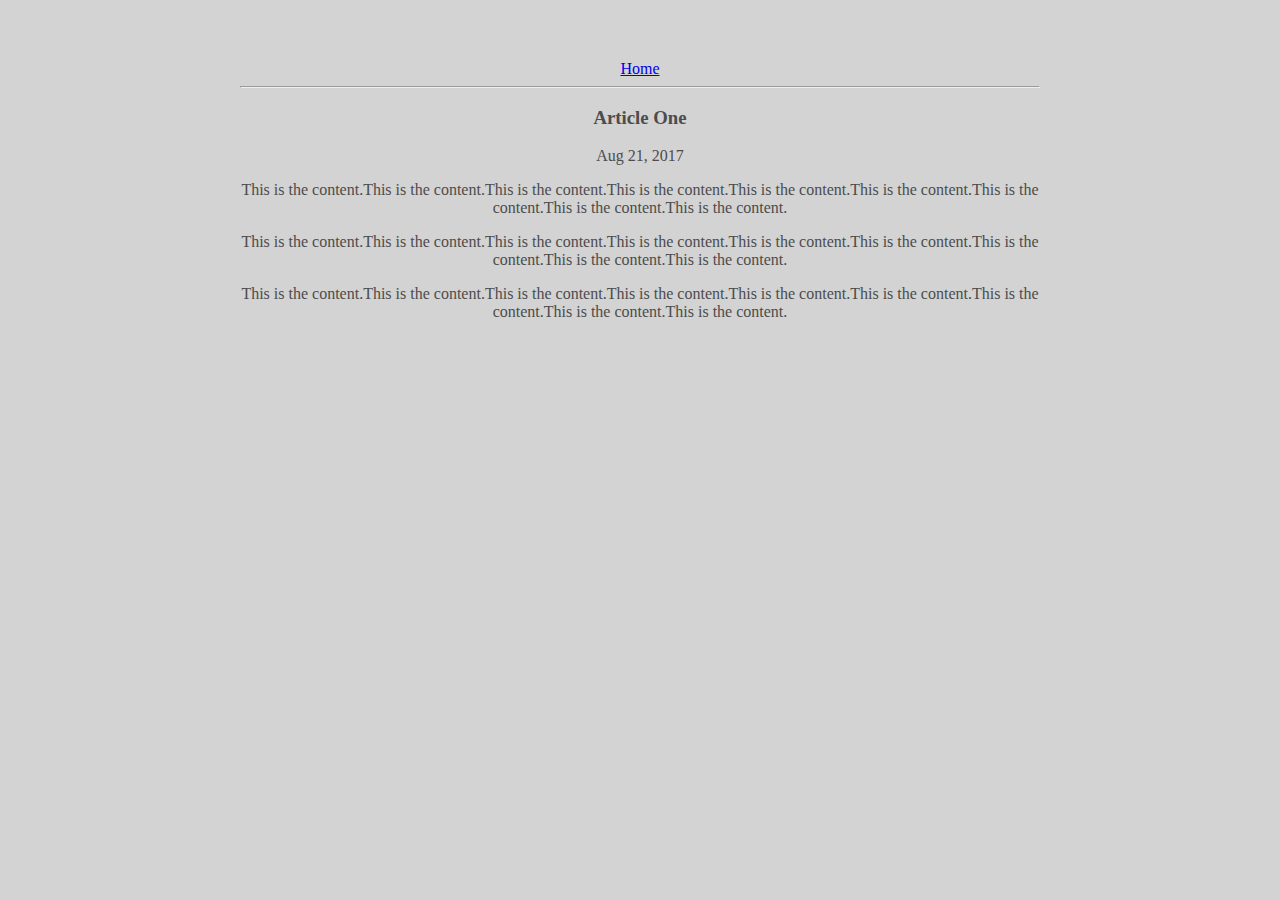
<file: ui/article-one.html>
<html>
    <head>
        <title>
            Article One | Heer Paleja
        </title>
        <meta name="viewport" content="width=device-width, initial-scale=1"/>
        <link href="/ui/style.css" rel="stylesheet"/>
    </head>
    <body>
        <div class="container">
            
        <div>
            <a href="/">Home</a>
            </div>
            <hr/>
            <h3>Article One </h3>
            <div>
                Aug 21, 2017
                </div>
                <div>
                    <p>This is the content.This is the content.This is the content.This is the content.This is the content.This is the content.This is the content.This is the content.This is the content.</p>
                    
                    <p>This is the content.This is the content.This is the content.This is the content.This is the content.This is the content.This is the content.This is the content.This is the content.</p>
                    
                    <p>This is the content.This is the content.This is the content.This is the content.This is the content.This is the content.This is the content.This is the content.This is the content.</p>
                    </div>
            </div>
            
            
    </body>
    </html>
</file>
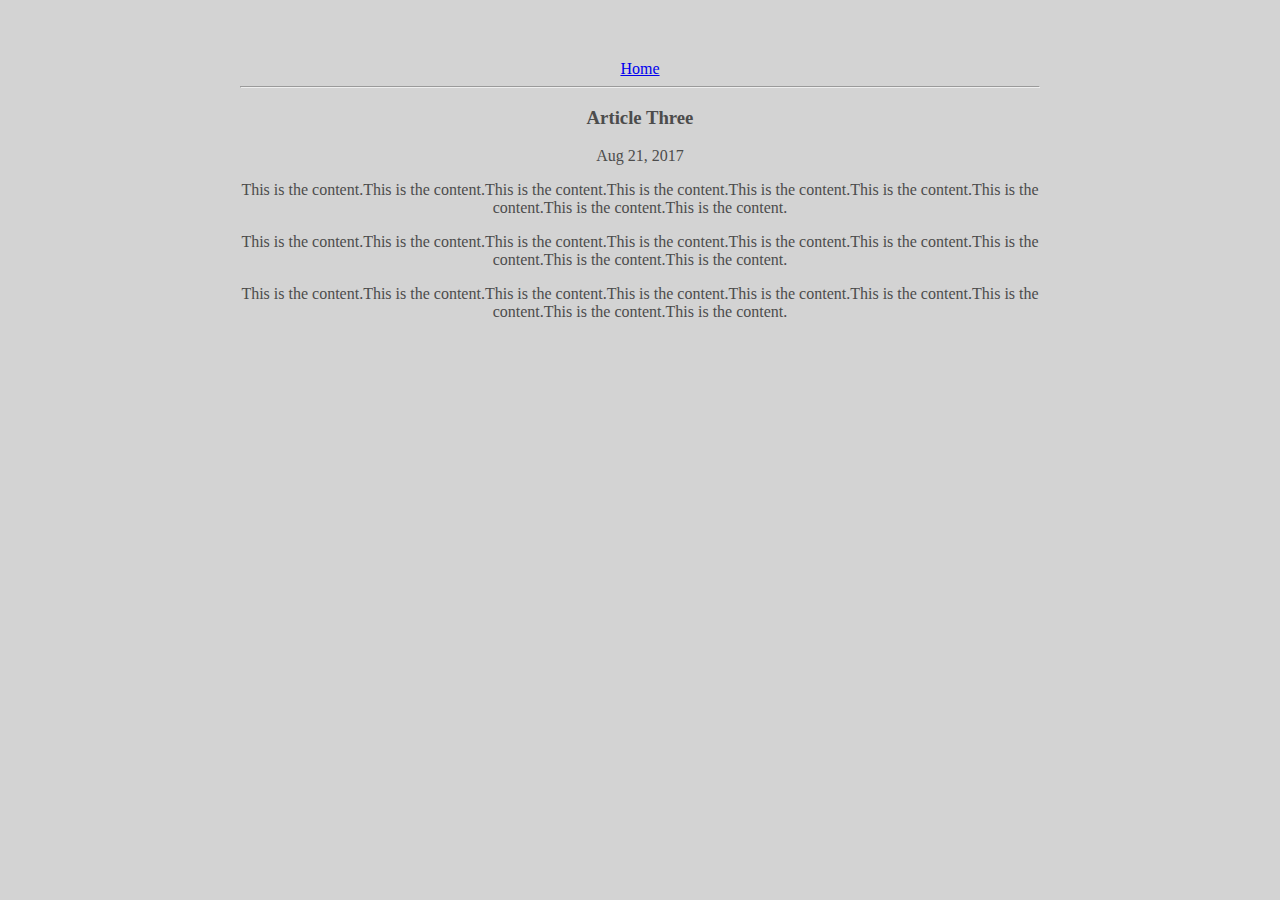
<file: ui/article-three.html>
<html>
    <head>
        <title>
            Article One | Heer Paleja
        </title>
        <meta name="viewport" content="width=device-width, initial-scale=1"/>
        <link href="/ui/style.css" rel="stylesheet"/>
    </head>
    <body>
        <div class="container">
        <div>
            <a href="/">Home</a>
            </div>
            <hr/>
            <h3>Article Three </h3>
            <div>
                Aug 21, 2017
                </div>
                <div>
                    <p>This is the content.This is the content.This is the content.This is the content.This is the content.This is the content.This is the content.This is the content.This is the content.</p>
                    
                    <p>This is the content.This is the content.This is the content.This is the content.This is the content.This is the content.This is the content.This is the content.This is the content.</p>
                    
                    <p>This is the content.This is the content.This is the content.This is the content.This is the content.This is the content.This is the content.This is the content.This is the content.</p>
    </div>
            
            
    </div>
    </body>
</html>
</file>
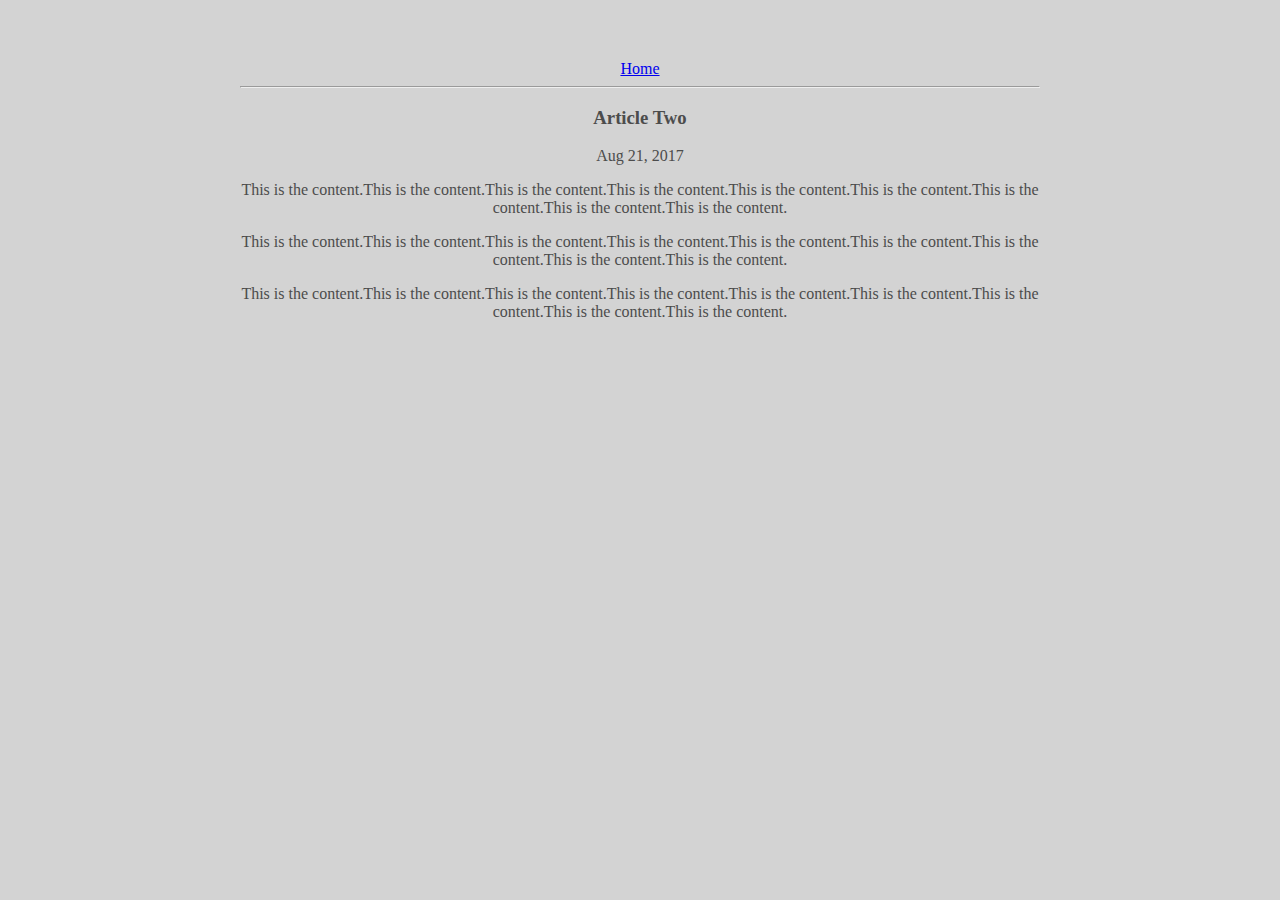
<file: ui/article-two.html>
<html>
    <head>
        <title>
            Article Two | Heer Paleja
        </title>
        <meta name="viewport" content="width=device-width, initial-scale=1"/>
        <link href="/ui/style.css" rel="stylesheet"/>
    </head>
    <body>
        <div class="container">
        <div>
            <a href="/">Home</a>
            </div>
            <hr/>
            <h3>Article Two </h3>
            <div>
                Aug 21, 2017
                </div>
                <div>
                <p>This is the content.This is the content.This is the content.This is the content.This is the content.This is the content.This is the content.This is the content.This is the content.</p>
                
                <p>This is the content.This is the content.This is the content.This is the content.This is the content.This is the content.This is the content.This is the content.This is the content.</p>
                
                <p>This is the content.This is the content.This is the content.This is the content.This is the content.This is the content.This is the content.This is the content.This is the content.</p>
        </div>
            
            
</div>    
</body>
</html>
</file>
<file: ui/style.css>
body {
    font-family: sans-serif;
    background-color: lightgrey;
    margin-top: 60px;
}

.center {
    text-align: center;
}

.text-big {
    font-size: 300%;
}

.bold {
    font-weight: bold;
}

.img-medium {
    height: 200px;
}
.container {
            max-width:800px;
            margin: 0 auto;
            text-align: center;
            color: #4c4c4c;
            font-family: san-serif;
            padding-left: 20px;
            padding-right: 20px;
        }
</file>
